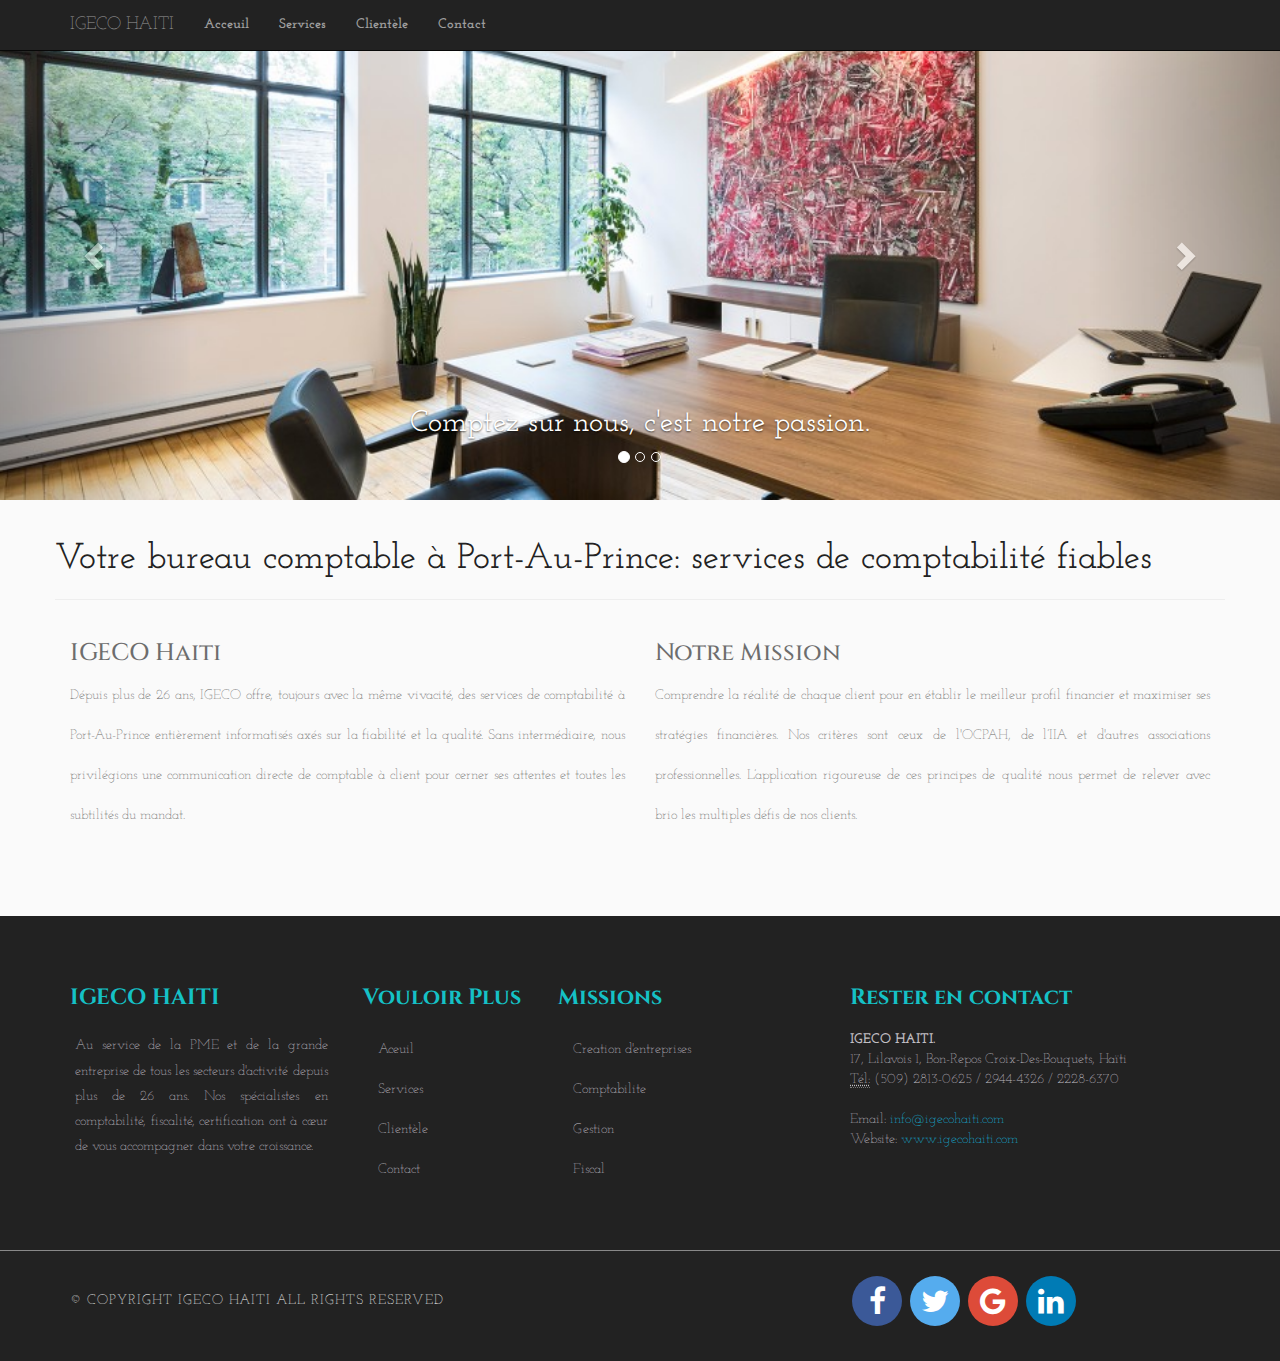
<file: html/index.html>
<!DOCTYPE html>
    <html>
        <head lang="en">
            <meta charset="UTF-8">
            <meta http-equiv="X-UA-Compatible" content="IE=edge">
            <meta name="viewport" content="width=device-width, initialscale=1.0">
            <meta name="description" content="">
            <meta name="author" content="">

            <!-- Bootstrap core CSS -->
            <link href="../bootstrap/css/bootstrap.min.css" rel="stylesheet"/>

            <!-- Social Media Buttons css -->
            <link rel="stylesheet" href="https://cdnjs.cloudflare.com/ajax/libs/font-awesome/4.7.0/css/font-awesome.min.css">

            <!-- Custom styles Social Media Buttons for this template -->
            <link href="../bootstrap/css/socialeMedia.css" rel="stylesheet"/>

            <!-- SHOW BUTTON GO TO TOP -->
            <link href="../bootstrap/css/buttonGoToTop.css" rel="stylesheet"/>

            <!-- Custom styles for this template -->
            <link href="../bootstrap/css/style.css" rel="stylesheet"/>

            <!-- Google fonts -->
            <link href="https://fonts.googleapis.com/css?family=Cinzel|Josefin+Slab" rel="stylesheet">

            <title> My first site with bootstrap</title>
            <!-- HTML5 shim and Respond.js IE8 support of HTML5 elements
            and media queries -->
            <!--[if lt IE 9]>
            <script src="../../assets/js/html5shiv.js"></script>
            <script src="../../assets/js/respond.min.js"></script>
            <![endif]-->

        </head>
        <body>
        <!-- SHOW BUTTON GO TO TOP -->
        <button onclick="topFunction()" id="myBtn" title="Go to top">Top</button>
        <!-- INCLUDE PAGE -->
        <div data-include="../html/menu.html"></div>
        <!-- INCLUDE PAGE -->


                <!-- Carousel ================================================== -->
                <div id="myCarousel" class="carousel slide" data-ride="carousel">
                    <!-- Indicators -->
                    <ol class="carousel-indicators">
                        <li data-target="#myCarousel" data-slide-to="0" class="active"></li>
                        <li data-target="#myCarousel" data-slide-to="1"></li>
                        <li data-target="#myCarousel" data-slide-to="2"></li>
                    </ol>
                    <div class="carousel-inner">
                        <div class="item active"  >
                            <img alt="" src="../bootstrap/images/fslide07.jpg" >
                            <div class="carousel-caption">
                                <h2>Comptez sur nous, c'est notre passion.</h2>
                                <!--<p>Comptez sur nous, c'est notre passion.</p> -->
                            </div>
                        </div>

                        <div class="item">
                            <img alt="" src="../bootstrap/images/fslide04.jpg" >
                            <div class="carousel-caption">
                                <h2>Le cabinet de comptables professionnels IGECO, allie experience et dynamisme.</h2>
                                <!--<p>Le cabinet de comptables professionnels IGECO, ALLIE experience et dynamisme.</p>-->
                            </div></div>

                        <div class="item">
                            <img alt="" src="../bootstrap/images/fslide15.jpg" >
                            <div class="carousel-caption">
                                <h2>Gaby</h2>
                                <!--<p>charlemagne pierre.</p>-->
                            </div>
                        </div>

                        <a class="left carousel-control" href="#myCarousel" role="button" data-slide="prev">
                            <span class="glyphicon glyphicon-chevron-left" aria-hidden="true"></span>
                            <span class="sr-only">Previous</span>
                        </a>
                        <a class="right carousel-control" href="#myCarousel" role="button" data-slide="next">
                            <span class="glyphicon glyphicon-chevron-right" aria-hidden="true"></span>
                            <span class="sr-only">Next</span>
                        </a>

                    </div>

                </div><!-- /.carousel -->


                <div class="container">
                    <div class="row">
                        <div class="page-header">
                            <h1 class="page_title">Votre bureau comptable à Port-Au-Prince: services de comptabilité fiables</h1>
                        </div>

                        <div class="col-xs-6 col-sm-6 col-md-6 ">
                            <h3 class="small_title">IGECO Haiti</h3>
                            <p>
                                Dépuis plus de 26 ans, IGECO offre, toujours avec la même vivacité, des services de comptabilité à Port-Au-Prince entièrement informatisés axés sur la fiabilité et la qualité. Sans intermédiaire, nous privilégions une communication directe de comptable à client pour cerner ses attentes et toutes les subtilités du mandat.
                            </p>
                           <!-- <p><a class="btn btn-info" href="#" role="button">View details »</a></p> -->
                        </div>
                        <div class="col-xs-6 col-sm-6 col-md-6 ">
                            <h3 class="small_title" >Notre Mission</h3>
                            <p>
                                Comprendre la réalité de chaque client pour en établir le meilleur profil financier et maximiser ses stratégies financières. Nos critères sont ceux de l'OCPAH, de l’IIA et d'autres associations professionnelles. L’application rigoureuse de ces principes de qualité nous permet de relever avec brio les multiples défis de nos clients.
                            </p>
                            <!--<p><a class="btn btn-info" href="#" role="button">View details »</a></p> -->
                        </div>
                    </div>

                    <!--<div class="row">
                        <div class="col-lg-12">Largeur lg 12</div>
                        <div></div>
                    </div> -->
                </div><!-- /.container -->

                <!-- INCLUDE PAGE -->
                <div data-include="../html/footer.html"></div>
                <!-- INCLUDE PAGE -->

                <!-- Bootstrap core JavaScript ================================================== -->
                <!-- Placed at the end of the document so the pages load faster -->
                <script src="https://code.jquery.com/jquery-1.10.2.min.js"></script>
                <script src="../bootstrap/js/bootstrap.min.js"></script>
                <script src="../bootstrap/js/csi.min.js"></script>
                <script>
                    $(function (){
                        $('.myCarousel').carousel();
                    });
                </script>

        <script type="text/javascript">
            function myFunction(){
                document.getElementById("#menu1").className = "active"
            };
        </script>

        <!--  SHOW BUTTON GO TO TOP -->
        <script>
            // When the user scrolls down 20px from the top of the document, show the button
            window.onscroll = function() {scrollFunction()};

            function scrollFunction() {
                if (document.body.scrollTop > 20 || document.documentElement.scrollTop > 20) {
                    document.getElementById("myBtn").style.display = "block";
                } else {
                    document.getElementById("myBtn").style.display = "none";
                }
            }

            // When the user clicks on the button, scroll to the top of the document
            function topFunction() {
                document.body.scrollTop = 0;
                document.documentElement.scrollTop = 0;
            }
        </script>


        </body>
    </html>
</file>
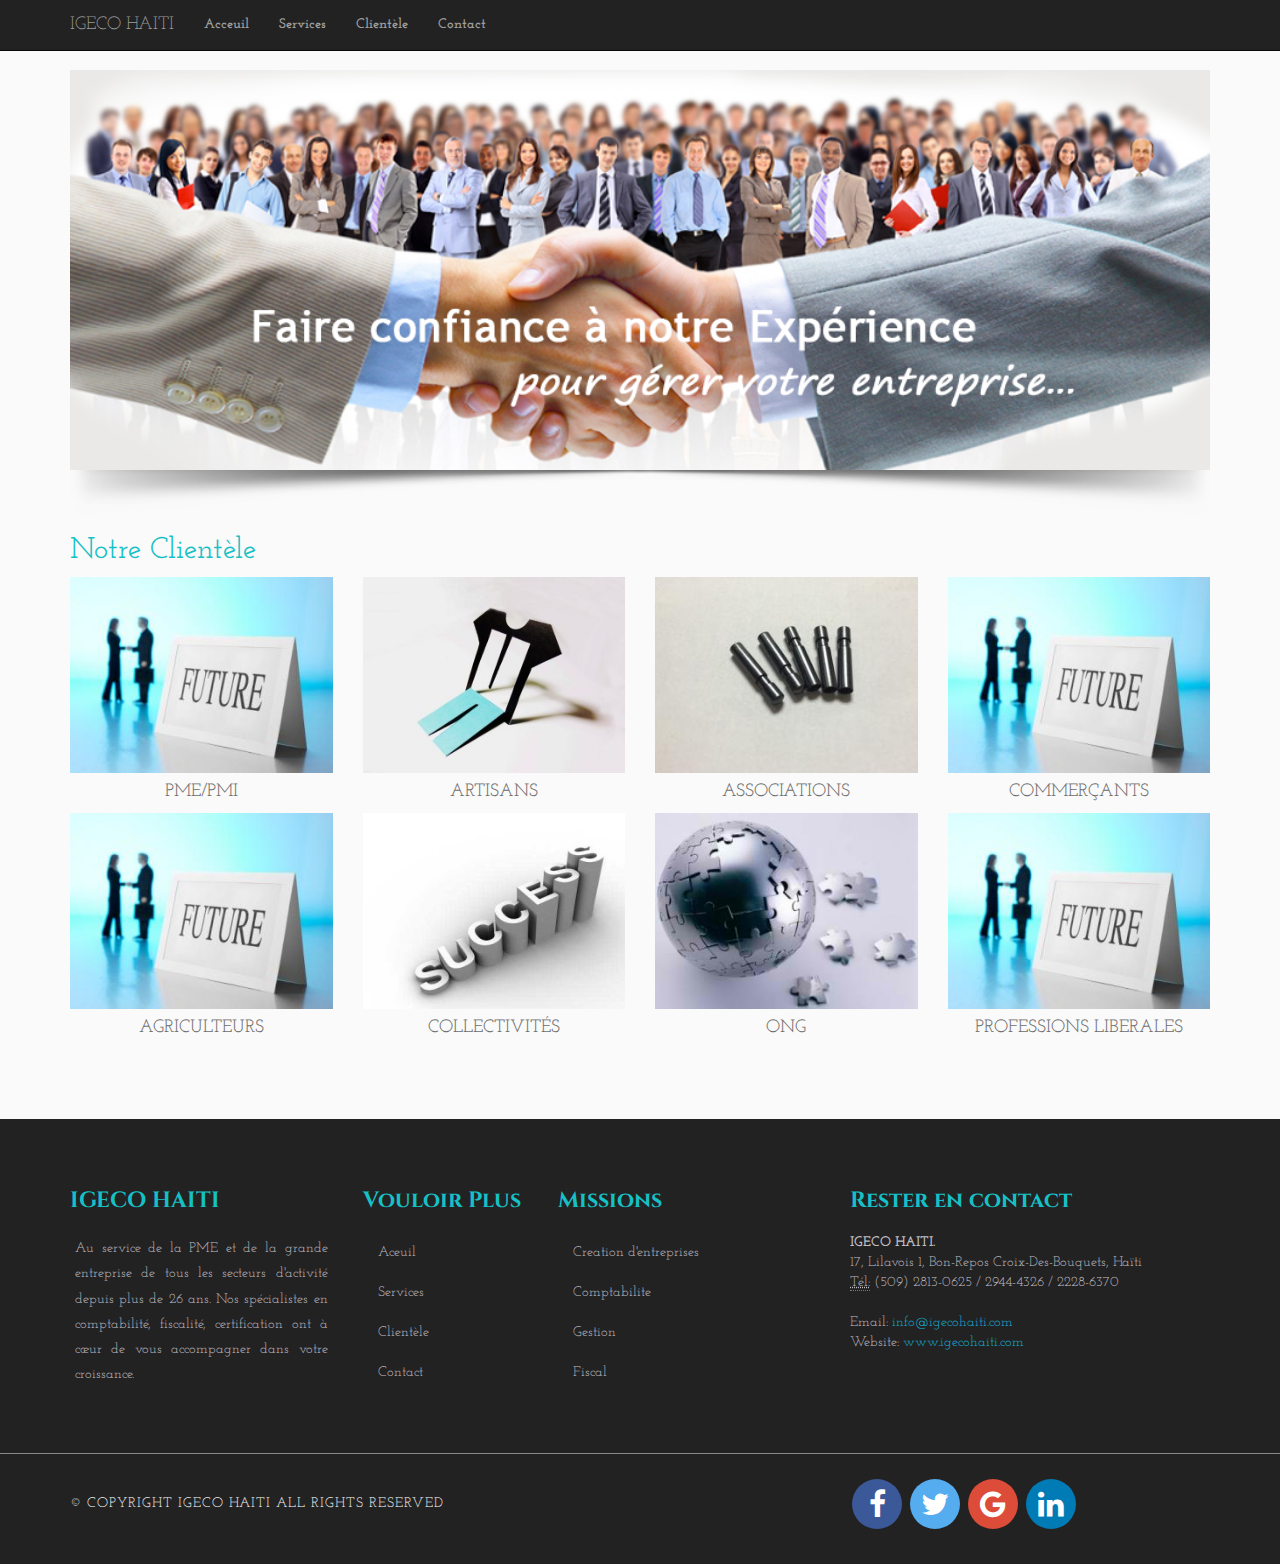
<file: html/clientele.html>
<!DOCTYPE html>
<html>
    <head lang="en">
        <meta charset="UTF-8">
        <meta http-equiv="X-UA-Compatible" content="IE=edge">
        <meta name="viewport" content="width=device-width, initialscale=1.0">
        <meta name="description" content="">
        <meta name="author" content="">

        <!-- Bootstrap core CSS -->
        <link href="../bootstrap/css/bootstrap.min.css" rel="stylesheet"/>

        <!-- Social Media Buttons css -->
        <link rel="stylesheet" href="https://cdnjs.cloudflare.com/ajax/libs/font-awesome/4.7.0/css/font-awesome.min.css">

        <!-- Custom styles Social Media Buttons for this template -->
        <link href="../bootstrap/css/socialeMedia.css" rel="stylesheet"/>

        <!-- SHOW BUTTON GO TO TOP -->
        <link href="../bootstrap/css/buttonGoToTop.css" rel="stylesheet"/>

        <!-- Custom styles for this template -->
        <link href="../bootstrap/css/clientele.css " rel="stylesheet"/>

        <!-- Google fonts -->
        <link href="https://fonts.googleapis.com/css?family=Cinzel|Josefin+Slab" rel="stylesheet">


        <title> My first site with bootstrap</title>
        <!-- HTML5 shim and Respond.js IE8 support of HTML5 elements
        and media queries -->
        <!--[if lt IE 9]>
        <script src="../../assets/js/html5shiv.js"></script>
        <script src="../../assets/js/respond.min.js"></script>
        <![endif]-->
    </head>
    <body>
        <!-- SHOW BUTTON GO TO TOP -->
        <button onclick="topFunction()" id="myBtn" title="Go to top">Top</button>
        <!-- INCLUDE PAGE -->
        <div data-include="../html/menu.html"></div>
        <!-- INCLUDE PAGE -->

        <!-- Main jumbotron for a primary marketing message or call to action -->
        <div id="banner_clientele" >
            <div class="container">
                <!--<img src="../bootstrap/images/shadow_top.png" id="shadow_top">-->
                <img src="../bootstrap/images/clientele_banner10.png" class="img-responsive" id="header_banner">
                <img src="../bootstrap/images/banner_shadow_7.png"  class="img-responsive">
            </div>
        </div>

        <div class="container">
            <div class="row">
                <div class="col-md-12 col-sm-12 col-xs-12">
                    <h2 class="text-muted ">Notre Clientèle</h2>
                </div>
            </div>

           <div class="row">

               <div class="col-md-3 col-sm-4 col-xs-6">
                   <img src="../bootstrap/images/thumb1.jpg" class="img-responsive" alt="Cinque Terre" >
                   <h4 class="text-uppercase text-center">Pme/Pmi</h4>
               </div>

                <div class="col-md-3 col-sm-4 col-xs-6">
                    <img src="../bootstrap/images/thumb2.jpg" class="img-responsive" alt="Cinque Terre" >
                    <h4 class="text-uppercase text-center">Artisans</h4>
                </div>

                <div class="col-md-3 col-sm-4 col-xs-6">
                    <img src="../bootstrap/images/thumb3.jpg" class="img-responsive" alt="Cinque Terre" >
                    <h4 class="text-uppercase  text-center">Associations</h4>
                </div>

                <div class="col-md-3 col-sm-4 col-xs-6">
                    <img src="../bootstrap/images/thumb1.jpg" class="img-responsive" alt="Cinque Terre" >
                    <h4 class="text-uppercase text-center">Commerçants</h4>
                </div>

                <div class="col-md-3 col-sm-4 col-xs-6">
                    <img src="../bootstrap/images/thumb1.jpg" class="img-responsive" alt="Cinque Terre" >
                    <h4 class="text-uppercase text-center">Agriculteurs</h4>
                </div>
                <div class="col-md-3 col-sm-4 col-xs-6">
                    <img src="../bootstrap/images/thumb4.jpg" class="img-responsive" alt="Cinque Terre" >
                    <h4 class="text-uppercase text-center">Collectivités</h4>
                </div>
                <div class="col-md-3 col-sm-4 col-xs-6">
                    <img src="../bootstrap/images/thumb5.jpg" class="img-responsive" alt="Cinque Terre" >
                    <h4 class="text-uppercase text-center">Ong</h4>
                </div>
                <div class="col-md-3 col-sm-4 col-xs-6">
                    <img src="../bootstrap/images/thumb1.jpg" class="img-responsive" alt="Cinque Terre" >
                    <h4 class="text-uppercase text-center">Professions Liberales </h4>
                </div>
            </div>


        </div>

        <!-- INCLUDE PAGE -->
        <div data-include="../html/footer.html"></div>
        <!-- INCLUDE PAGE -->

            <!-- Bootstrap core JavaScript ================================================== -->
            <!-- Placed at the end of the document so the pages load faster -->
            <script src="https://code.jquery.com/jquery-1.10.2.min.js"></script>
            <script src="../bootstrap/js/bootstrap.min.js"></script>
            <script src="../bootstrap/js/csi.min.js"></script>

            <!--  SHOW BUTTON GO TO TOP -->
                <script>
                    // When the user scrolls down 20px from the top of the document, show the button
                    window.onscroll = function() {scrollFunction()};

                    function scrollFunction() {
                        if (document.body.scrollTop > 20 || document.documentElement.scrollTop > 20) {
                            document.getElementById("myBtn").style.display = "block";
                        } else {
                            document.getElementById("myBtn").style.display = "none";
                        }
                    }

                    // When the user clicks on the button, scroll to the top of the document
                    function topFunction() {
                        document.body.scrollTop = 0;
                        document.documentElement.scrollTop = 0;
                    }
                </script>
    </body>
</html>
</file>
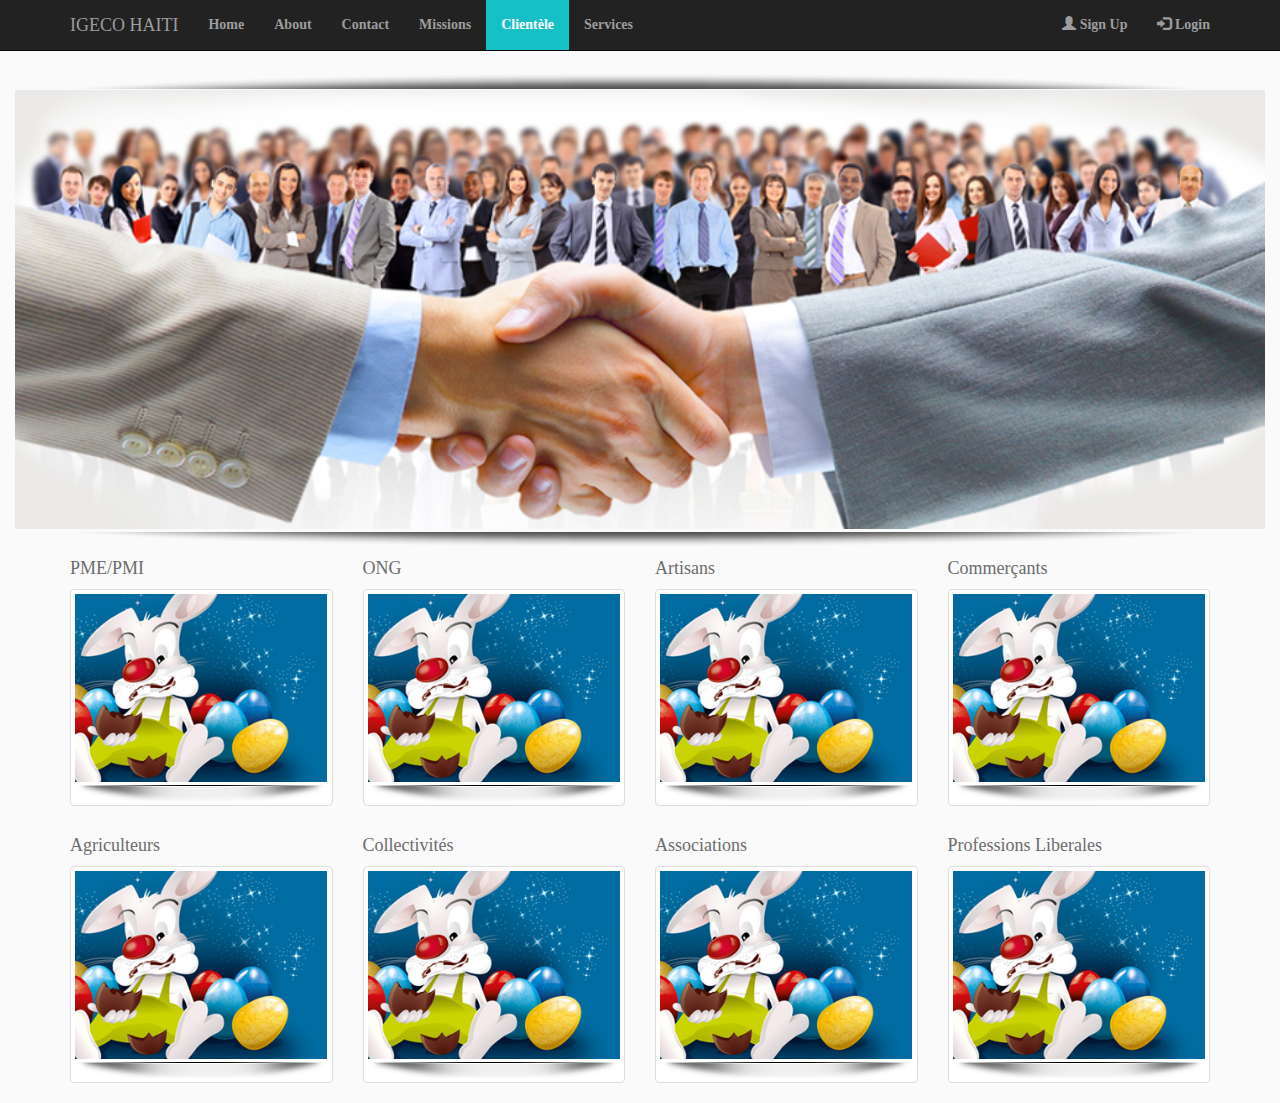
<file: html/clientele_bck.html>
<!DOCTYPE html>
<html>
    <head lang="en">
        <meta charset="UTF-8">
        <meta http-equiv="X-UA-Compatible" content="IE=edge">
        <meta name="viewport" content="width=device-width, initialscale=1.0">
        <meta name="description" content="">
        <meta name="author" content="">

        <!-- Bootstrap core CSS -->
        <link href="../bootstrap/css/bootstrap.min.css" rel="stylesheet"/>

        <!-- Custom styles for this template -->
        <link href="../bootstrap/css/clientele.css " rel="stylesheet"/>

        <title> My first site with bootstrap</title>
        <!-- HTML5 shim and Respond.js IE8 support of HTML5 elements
        and media queries -->
        <!--[if lt IE 9]>
        <script src="../../assets/js/html5shiv.js"></script>
        <script src="../../assets/js/respond.min.js"></script>
        <![endif]-->
    </head>
    <body>
        <nav class="navbar navbar-inverse navbar-fixed-top">
            <div class="container">
                <div class="navbar-header">
                    <button type="button" class="navbar-toggle collapsed" data-toggle="collapse" data-target="#navbar" aria-expanded="false" aria-controls="navbar">
                        <span class="sr-only">Toggle navigation</span>
                        <span class="icon-bar"></span>
                        <span class="icon-bar"></span>
                        <span class="icon-bar"></span>
                    </button>
                    <a class="navbar-brand" href="#">IGECO HAITI</a>
                </div>
                <div id="navbar" class="collapse navbar-collapse">
                    <ul class="nav navbar-nav">
                        <li><a href="#">Home</a></li>
                        <li><a href="#about">About</a></li>
                        <li><a href="/Igeco/html/contact.html">Contact</a></li>
                        <li><a href="#Missions">Missions</a></li>
                        <li  class="active"><a href="#Clientele">Clientèle</a></li>
                        <li><a href="#Services">Services</a></li>
                    </ul>
                    <ul class="nav navbar-nav navbar-right">
                        <li><a href="#"><span class="glyphicon glyphicon-user"></span> Sign Up</a></li>
                        <li><a href="#"><span class="glyphicon glyphicon-log-in"></span> Login</a></li>
                    </ul>
                </div><!--/.nav-collapse -->
            </div>
        </nav>

        <!-- Main jumbotron for a primary marketing message or call to action -->
        <div id="banner_clientele" >
            <div class="container-fluid">
                <img src="../bootstrap/images/shadow_top.png" id="shadow_top">
                <img src="../bootstrap/images/clientele_banner10.jpg"  id="header_banner">
                <img src="../bootstrap/images/shadow_bott.png"id="shadow_bott">
            </div>
        </div>

        <div class="container">
            <div class="row">
                <!--<div class="well col-md-12 col-sm-12 col-xs-12"><h5>Nous avons un excellent bilan de servir notre clientèle au cours des dernières années</h5></div>-->
            </div>
           <div class="row">
               <div class="col-md-3 col-sm-4 col-xs-6">
                    <h4>PME/PMI</h4>
                   <div class="thumbnail">
                     <img src="../bootstrap/images/thumbs1.jpg"  alt="Cinque Terre" >
                     <img src="../bootstrap/images/shadow_xs1.png" class="thumb-shadow1">
                   </div>
                </div>
                <div class="col-md-3 col-sm-4 col-xs-6">
                    <h4>ONG</h4>
                    <div class="thumbnail">
                        <img src="../bootstrap/images/thumbs1.jpg"  alt="Cinque Terre" >
                        <img src="../bootstrap/images/shadow_xs1.png" class="thumb-shadow1">
                    </div>
                </div>
                <div class="col-md-3 col-sm-4 col-xs-6">
                    <h4>Artisans</h4>
                    <div class="thumbnail">
                        <img src="../bootstrap/images/thumbs1.jpg"  alt="Cinque Terre" >
                        <img src="../bootstrap/images/shadow_xs1.png" class="thumb-shadow1">
                    </div>
                </div>
                <div class="col-md-3 col-sm-4 col-xs-6">
                    <h4>Commerçants</h4>
                    <div class="thumbnail">
                        <img src="../bootstrap/images/thumbs1.jpg"  alt="Cinque Terre" >
                        <img src="../bootstrap/images/shadow_xs1.png" class="thumb-shadow1">
                    </div>
                </div>
                <div class="col-md-3 col-sm-4 col-xs-6">
                    <h4>Agriculteurs</h4>
                    <div class="thumbnail">
                        <img src="../bootstrap/images/thumbs1.jpg"  alt="Cinque Terre" >
                        <img src="../bootstrap/images/shadow_xs1.png" class="thumb-shadow1">
                    </div>
                </div>
                <div class="col-md-3 col-sm-4 col-xs-6">
                    <h4>Collectivités</h4>
                    <div class="thumbnail">
                        <img src="../bootstrap/images/thumbs1.jpg"  alt="Cinque Terre" >
                        <img src="../bootstrap/images/shadow_xs1.png" class="thumb-shadow1">
                    </div>
                </div>
                <div class="col-md-3 col-sm-4 col-xs-6">
                    <h4>Associations</h4>
                    <div class="thumbnail">
                        <img src="../bootstrap/images/thumbs1.jpg"  alt="Cinque Terre" >
                        <img src="../bootstrap/images/shadow_xs1.png" class="thumb-shadow1">
                    </div>
                </div>
                <div class="col-md-3 col-sm-4 col-xs-6">
                    <h4>Professions Liberales </h4>
                    <div class="thumbnail">
                        <img src="../bootstrap/images/thumbs1.jpg"  alt="Cinque Terre" >
                        <img src="../bootstrap/images/shadow_xs1.png" class="thumb-shadow1">
                    </div>
                </div>
            </div>


            </div>
            <!-- Bootstrap core JavaScript ================================================== -->
            <!-- Placed at the end of the document so the pages load faster -->
            <script src="https://code.jquery.com/jquery-1.10.2.min.js"></script>
            <script src="../bootstrap/js/bootstrap.min.js"></script>
            <script>

            </script>
    </body>
</html>
</file>
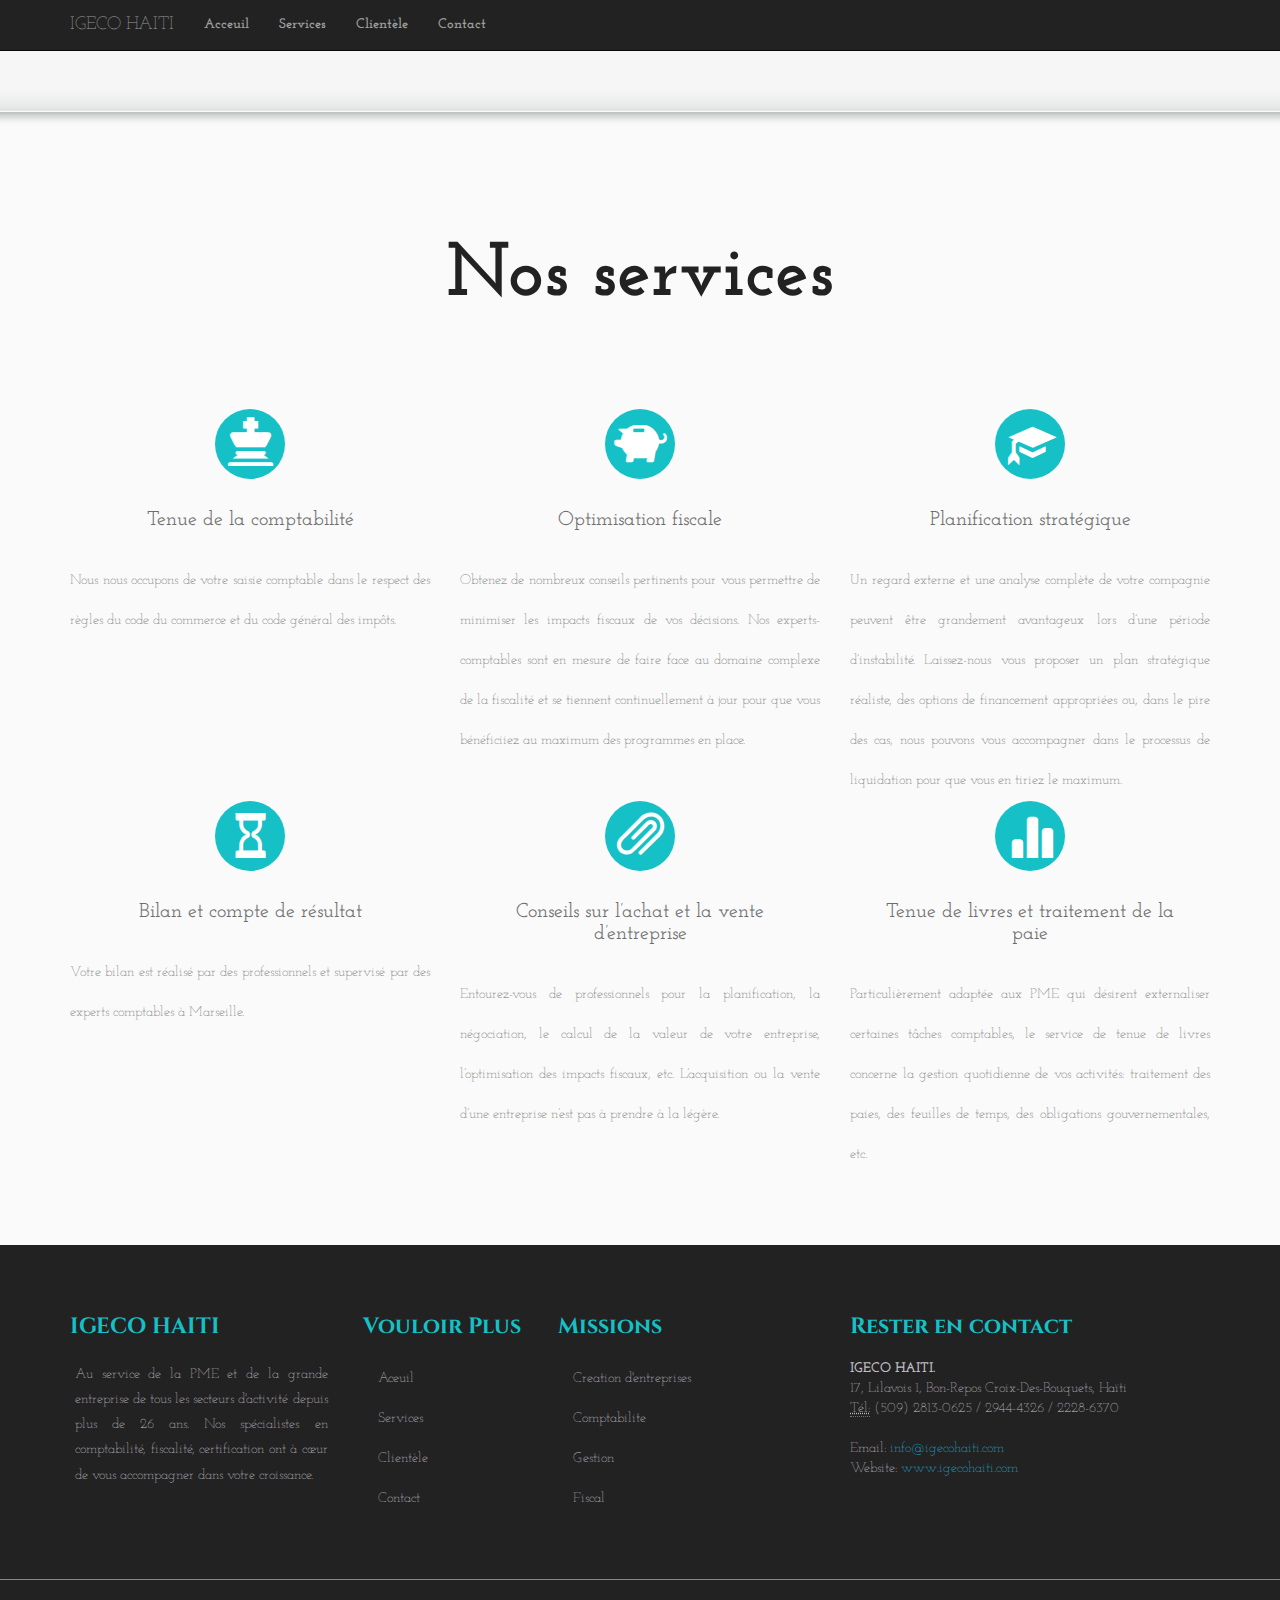
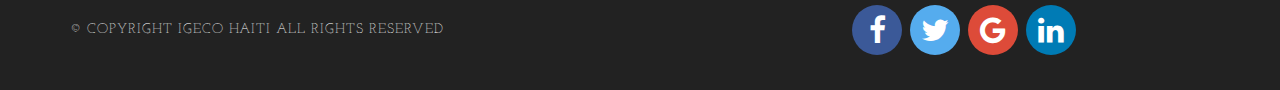
<file: html/services.html>
<!DOCTYPE html>
<html>
<head lang="en">
    <meta charset="UTF-8">
    <meta http-equiv="X-UA-Compatible" content="IE=edge">
    <meta name="viewport" content="width=device-width, initialscale=1.0">
    <meta name="description" content="">
    <meta name="author" content="">

    <!-- Bootstrap core CSS -->
    <link href="../bootstrap/css/bootstrap.min.css" rel="stylesheet"/>

    <!-- Social Media Buttons css -->
    <link rel="stylesheet" href="https://cdnjs.cloudflare.com/ajax/libs/font-awesome/4.7.0/css/font-awesome.min.css">

    <!-- Custom styles Social Media Buttons for this template -->
    <link href="../bootstrap/css/socialeMedia.css" rel="stylesheet"/>

    <!-- SHOW BUTTON GO TO TOP -->
    <link href="../bootstrap/css/buttonGoToTop.css" rel="stylesheet"/>

    <!-- Custom styles for this template -->
    <link href="../bootstrap/css/services.css " rel="stylesheet"/>

    <!-- Google fonts -->
    <link href="https://fonts.googleapis.com/css?family=Cinzel|Josefin+Slab" rel="stylesheet">


    <title> My first site with bootstrap</title>
    <!-- HTML5 shim and Respond.js IE8 support of HTML5 elements
    and media queries -->
    <!--[if lt IE 9]>
    <script src="../../assets/js/html5shiv.js"></script>
    <script src="../../assets/js/respond.min.js"></script>
    <![endif]-->
</head>
<body>
<!-- SHOW BUTTON GO TO TOP -->
<button onclick="topFunction()" id="myBtn" title="Go to top">Top</button>
<!-- INCLUDE PAGE -->
<div data-include="../html/menu.html"></div>
<!-- INCLUDE PAGE -->

        <div class="clearfix"></div>


        <div id="header_bg">
            <div class="container">
                <!--<h3>Nous joindre</h3> <p>La chance n'existe pas; ce que vous appelez chance, c'est l'attention aux détails.</p> -->
            </div>
        </div>
        <div class="clearfix"></div>

   <div id="service-wrapper">
        <div class="container">
            <div class="row">
                <div class="service1 col-md-12 col-sm-12 col-xs-12">
                    <h3 class="widget-title   text-center">
                        <span class=""> Nos services</span>
                    </h3>
                </div>
            </div>

            <div class="row">
                <div class="service col-md-4 col-sm-6 col-xs-6">
                    <span class="service-icon text-center">
                       <span class="glyphs glyphicon glyphicon-king " aria-hidden="true"></span>
                    </span>
                    <div ><h4 class="service-title">Tenue de la comptabilité</h4></div>
                    <div class="service-desc">Nous nous occupons de votre saisie comptable dans le respect des règles du code du commerce et du code général des impôts.
                    </div>
                </div>
                <div class="service col-md-4 col-sm-6 col-xs-6">
                    <span class="service-icon  text-center">
                       <span class="glyphs glyphicon glyphicon-piggy-bank" aria-hidden="true"></span>
                    </span>
                    <div ><h4 class="service-title">Optimisation fiscale</h4></div>
                    <div class="service-desc">
                        Obtenez de nombreux conseils pertinents pour vous permettre de minimiser les impacts fiscaux de vos décisions. Nos experts-comptables sont en mesure de faire face au domaine complexe de la fiscalité et se tiennent continuellement à jour pour que vous bénéficiiez au maximum des programmes en place.
                    </div>
                </div>
                <div class="service col-md-4 col-sm-6 col-xs-6">
                    <span class="service-icon  text-center">
                       <span class="glyphs glyphicon glyphicon-education" aria-hidden="true"></span>
                    </span>
                    <div ><h4 class="service-title">Planification stratégique</h4></div>
                    <div class="service-desc">Un regard externe et une analyse complète de votre compagnie peuvent être grandement avantageux lors d’une période d’instabilité. Laissez-nous vous proposer un plan stratégique réaliste, des options de financement appropriées ou, dans le pire des cas, nous pouvons vous accompagner dans le processus de liquidation pour que vous en tiriez le maximum.</div>
                </div>
                <div class="service col-md-4 col-sm-6 col-xs-6">
                     <span class="service-icon  text-center">
                       <span class="glyphs glyphicon glyphicon-hourglass" aria-hidden="true"></span>
                    </span>
                    <div ><h4 class="service-title">Bilan et compte de résultat</h4></div>
                    <div class="service-desc">Votre bilan est réalisé par des professionnels et supervisé par des experts comptables à Marseille.</div>
                </div>
                <div class="service col-md-4 col-sm-6 col-xs-6">
                    <span class="service-icon text-center">
                       <span class="glyphs glyphicon glyphicon-paperclip " aria-hidden="true"></span>
                    </span>
                    <div ><h4 class="service-title">Conseils sur l’achat et la vente d’entreprise</h4></div>
                    <div class="service-desc">
                        Entourez-vous de professionnels pour la planification, la négociation, le calcul de la valeur de votre entreprise, l’optimisation des impacts fiscaux, etc. L’acquisition ou la vente d’une entreprise n’est pas à prendre à la légère.
                    </div>
                </div>
                <div class="service col-md-4 col-sm-6 col-xs-6">
                    <span class="service-icon text-center">
                       <span class="glyphs glyphicon glyphicon-stats " aria-hidden="true"></span>
                    </span>
                    <div ><h4 class="service-title">Tenue de livres et traitement de la paie</h4></div>
                    <div class="service-desc">
                        Particulièrement adaptée aux PME qui désirent externaliser certaines tâches comptables, le service de tenue de livres concerne la gestion quotidienne de vos activités: traitement des paies, des feuilles de temps, des obligations gouvernementales, etc.
                    </div>
                </div>
            </div>
        </div>
   </div>

    <!-- INCLUDE PAGE -->
    <div data-include="../html/footer.html"></div>
    <!-- INCLUDE PAGE -->

    <!-- Bootstrap core JavaScript ================================================== -->
    <!-- Placed at the end of the document so the pages load faster -->
    <script src="https://code.jquery.com/jquery-1.10.2.min.js"></script>
    <script src="../bootstrap/js/bootstrap.min.js"></script>
    <script src="../bootstrap/js/csi.min.js"></script>

    <!--  SHOW BUTTON GO TO TOP -->
    <script>
        // When the user scrolls down 20px from the top of the document, show the button
        window.onscroll = function() {scrollFunction()};

        function scrollFunction() {
            if (document.body.scrollTop > 20 || document.documentElement.scrollTop > 20) {
                document.getElementById("myBtn").style.display = "block";
            } else {
                document.getElementById("myBtn").style.display = "none";
            }
        }

        // When the user clicks on the button, scroll to the top of the document
        function topFunction() {
            document.body.scrollTop = 0;
            document.documentElement.scrollTop = 0;
        }
    </script>

</body>
</html>
</file>
<file: bootstrap/css/socialeMedia.css>
/****    Style Social Media Buttons ****/


.fa {
    padding: 10px;
    font-size: 30px;
    width: 50px;
    text-align: center;
    text-decoration: none;
    margin: 5px 2px;
    border-radius: 50%;
}

.fa:hover {
    opacity: 0.9;
}

.fa-facebook {
    background: #3B5998;
    color: white;
}

.fa-twitter {
    background: #55ACEE;
    color: white;
}

.fa-google {
    background: #dd4b39;
    color: white;
}

.fa-linkedin {
    background: #007bb5;
    color: white;
}

.fa-youtube {
    background: #bb0000;
    color: white;
}

.fa-instagram {
    background: #125688;
    color: white;
}

.fa-pinterest {
    background: #cb2027;
    color: white;
}

.fa-snapchat-ghost {
    background: #fffc00;
    color: white;
    text-shadow: -1px 0 black, 0 1px black, 1px 0 black, 0 -1px black;
}

.fa-skype {
    background: #00aff0;
    color: white;
}

.fa-android {
    background: #a4c639;
    color: white;
}

.fa-dribbble {
    background: #ea4c89;
    color: white;
}

.fa-vimeo {
    background: #45bbff;
    color: white;
}

.fa-tumblr {
    background: #2c4762;
    color: white;
}

.fa-vine {
    background: #00b489;
    color: white;
}

.fa-foursquare {
    background: #45bbff;
    color: white;
}

.fa-stumbleupon {
    background: #eb4924;
    color: white;
}

.fa-flickr {
    background: #f40083;
    color: white;
}

.fa-yahoo {
    background: #430297;
    color: white;
}

.fa-soundcloud {
    background: #ff5500;
    color: white;
}

.fa-reddit {
    background: #ff5700;
    color: white;
}

.fa-rss {
    background: #ff6600;
    color: white;
}
</file>
<file: bootstrap/css/buttonGoToTop.css>
/* SHOW BUTTON GO TO TOP */
/* When the user scrolls down 20px from the top of the document, show the button */
#myBtn {
    display: none;
    position: fixed;
    bottom: 40px;
    right: 30px;
    z-index: 99;
    border: none;
    outline: none;
    background-color: #00B0FF;
    color: white;
    cursor: pointer;
    padding: 15px;
    font-weight: bold;
    border-radius: 100px;
    font-family: 'Josefin Slab', serif;
}

#myBtn:hover {
    background-color: #555;
}
</file>
<file: bootstrap/css/style.css>
body {
    padding-top: 10px;
    background-color:#fafafa; //#e9e9e9;
    font-family: 'Josefin Slab', serif;
    color:#666;//#898989;// #6d6d6d;
    font-weight:300;
}


#navbar a {
    font-weight:700;
}

#navbar .active a{
    background-color: #15c1c6;//#db4455 ;
}

.page_title {
    color : #222;
    //font-family: 'Lobster', cursive;
    //font-weight: 400;
}
.small_title{
 //background-color: #db4455;
    color :#6d6d6d;//#15c1c6;//#db4455;
    font-family: 'Cinzel', serif;
}

[class*="col-"], footer {
     /*background-color: lightgreen;*/
     /*border: 2px solid black;*/
     /*border-radius: 6px;*/
     line-height: 40px;
     text-align:justify;
    //line-height: normal;
 }

/*[class*="col"] {
    margin-bottom: 20px;
}*/
img {
     width: 100%;
 }

.carousel-caption h2{
    font-family: 'Josefin Slab', serif;
}
</file>
<file: bootstrap/css/clientele.css>
body {
   padding-top: 10px;
   background-color:#fafafa; //#e9e9e9;
    font-family: 'Josefin Slab', serif;
    color: #6d6d6d;//#898989;//
    font-weight:300;
}


#navbar a {
font-weight:700;
}

#navbar .active a{
    background-color: #15c1c6;//#db4455 ;
}

#banner_clientele img{
     width: 100%;
 }
#banner_clientele{
    margin-top:60px;
}

.text-muted{
   color: #15c1c6;// #db4455;//#BCBBBB;
    font-family: 'Josefin Slab', serif;
}

/*.text-thin{
    font-weight: 100;
    font-family: 'Lobster', cursive;
}*/


/*#caption{
    color: #286090;
   position: absolute;
   right: 15%;
   top: 45px;
   left: 15%;
   z-index: 20;

}*/

/*h4{
    //font-family: Artifika, Arial, Helvetica, sans-serif;
    line-height: 43px;
    color: #fff;
    background: #222;
    margin-bottom: 16px;
    text-align: center;
    font-weight: bold;

}*/

/*.thumb-shadow1{
   color: #3dbbd2;
    //color: #ea4858;
}*/
</file>
<file: bootstrap/css/services.css>
body {
    padding-top: 10px;
    background-color:#fafafa; //#e9e9e9;
    font-family: 'Josefin Slab', serif;
    color: #6d6d6d;//#898989;
    font-weight:300;
}

#header_bg {
    background: url(../../bootstrap/images/header_bg.gif) top center repeat-x;
    padding: 20px 0 0 0;
    margin: 0;
    width: 100%;
    height: 115px;
}
/*
#navbar a {
    font-weight:700;
}
#navbar .active a{
    background-color:#15c1c6;//#db4455 ;
}
*/
#service-wrapper{
    margin-top:60px;
}

.service-title, .service1{
    padding: 30px;
    font-family: 'Josefin Slab', serif;
}

h1, h2, h3, h5, h6 {
    //font-family: 'Roboto Condensed', sans-serif;
    color: #222;
    font-weight: 700;
}

.widget-title{
    font-size: 76px;
    position: relative;
    margin-bottom: 60px;
    padding: 0;
    border-bottom: 0;
}

.service-icon {
   display: table;
    margin: 0 auto;
    font-size: 45px;
    color: #fff;
    background-color:#15c1c6;
    line-height: 1;
    border-radius: 50%;
    width: 70px;
    height: 70px;
}
/* The animation code
@keyframes example {
    from {background-color:  #15c1c6;}
    to {background-color:#15c1c6;}
}*/



/*.service .service-title {
    color:#15c1c6;
}*/

.service .service-title {
    margin: 0;
    //padding: 15px 0;
    font-size: 20px;
    text-align: center;
    /*text-transform: uppercase;
    font-weight: 700; */
}


/*.service-icon:hover,*/ .service:hover{
    transition: all 400ms ease;
    -webkit-transition: all 400ms ease;
    -webkit-transform: rotateY(360deg); /* Safari */
    -moz-transition: all 400ms ease;
    -moz-transform: rotateY(360deg);/*firefox*/
    -o-transition: all 400ms ease;
    -o-transform: rotateY(360deg);
    transform: rotateY(360deg);
    background-color: #15c1c6;
                             color:#ffffff;

   // animation-name: example;
    //animation-duration: 4s;
}

 .service:hover{
    color:#ffffff;
}

.glyphs{
   margin-top:12px;
}
</file>
